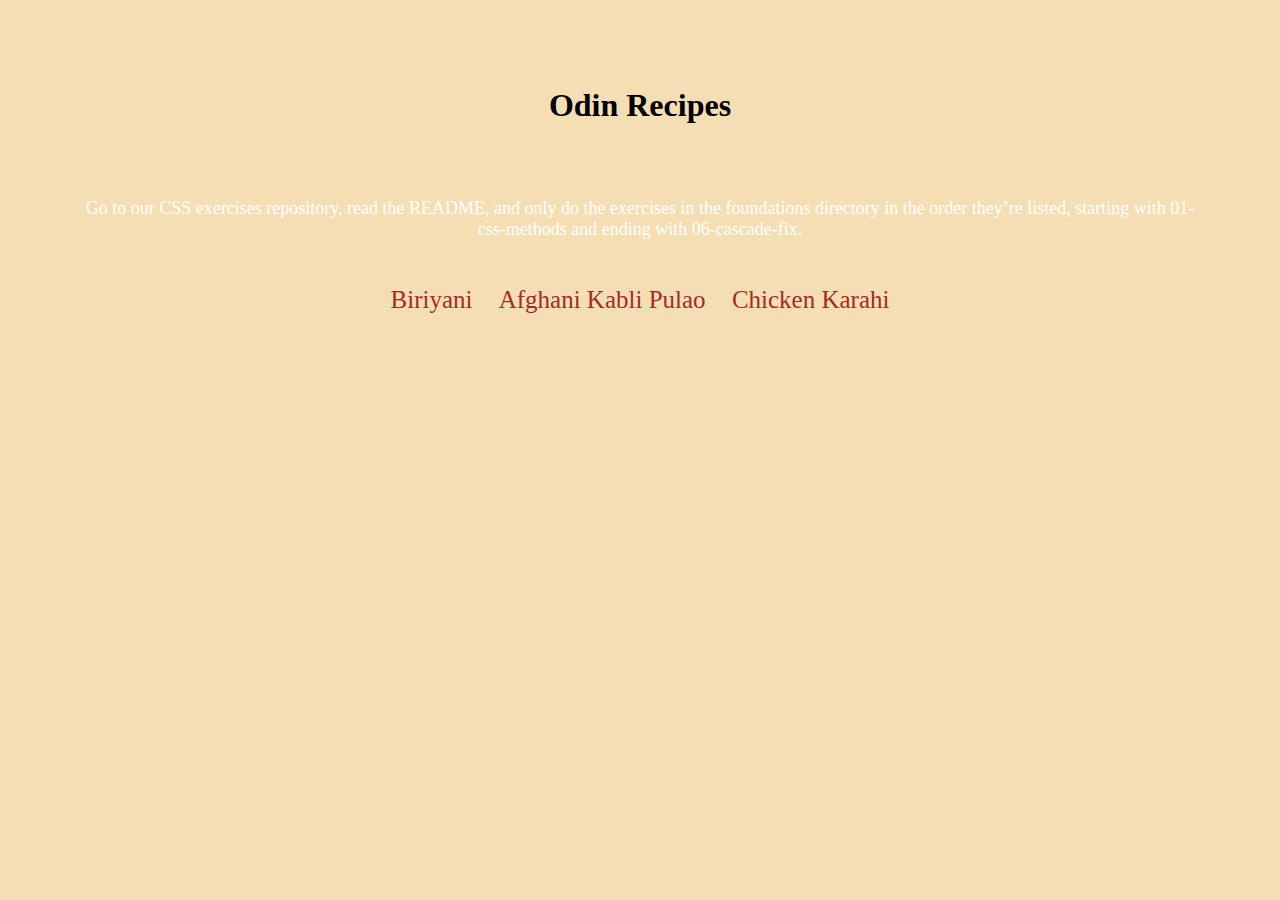
<file: index.html>
<!DOCTYPE html>
<html lang="en">
<head>
    <meta charset="UTF-8">
    <meta http-equiv="X-UA-Compatible" content="IE=edge">
    <meta name="viewport" content="width=device-width, initial-scale=1.0">
    <link rel="stylesheet" href="./styles.css">
    <style>
        p {
            color: white;
            font-size: 18px;
        }
    </style>
    <title>Odin-Recipes</title>
</head>
<body id="body" bgcolor="gray">
    <h1>
         Odin Recipes
    </h1>
    <p>
        Go to our CSS exercises repository, 
        read the README, and 
        only do the exercises in the foundations directory in the order they’re listed, 
        starting with 01-css-methods and ending with 06-cascade-fix.
    </p>
    <div>
        <a href="./recipes/biriyani.html"> Biriyani </a>
        <a href="./recipes/afghani qabli pualo.html">Afghani Kabli Pulao</a>
        <a href="./recipes/chicken karahi.html">Chicken Karahi</a>
    </div>
</body>
</html>
</file>
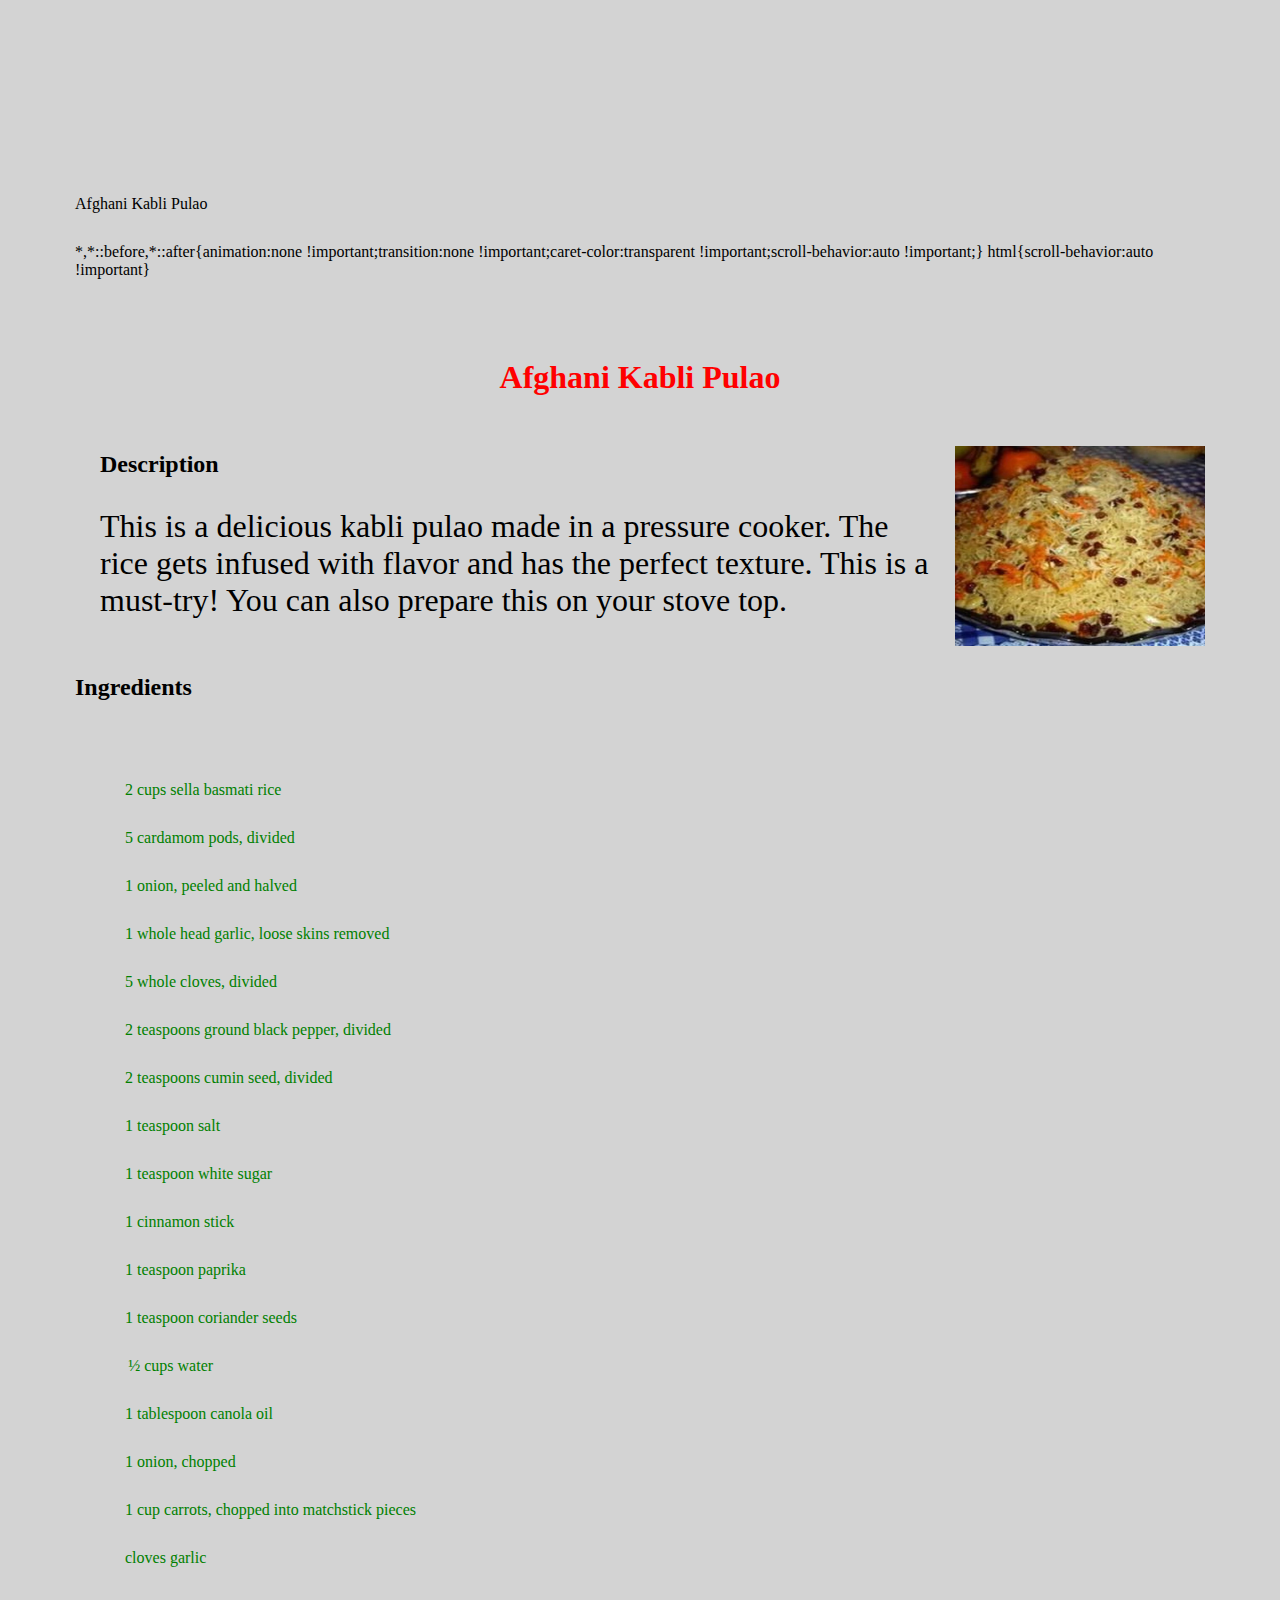
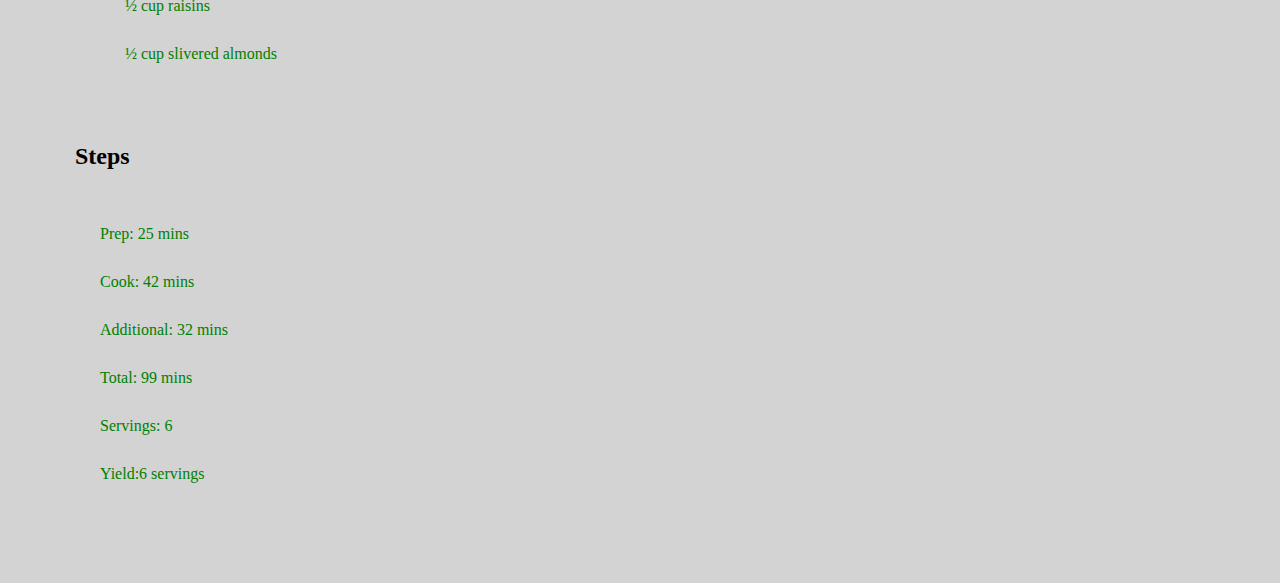
<file: recipes/afghani qabli pualo.html>
<!DOCTYPE html>
<html lang="en">
<head>
    <meta charset="UTF-8">
    <meta http-equiv="X-UA-Compatible" content="IE=edge">
    <meta name="viewport" content="width=device-width, initial-scale=1.0">
    <link rel="stylesheet" href="./Styles/styles.css">
    <title>Afghani Kabli Pulao</title>
</head>
<body>
    <h1>Afghani Kabli Pulao</h1>
    <img src="../images/Pulao.jpg" alt="Afghani pulao" height="200px" width="250px"  align="right">
    <div>
        <h2>Description</h2>
        <p>
            This is a delicious kabli pulao made in a pressure cooker.
            The rice gets infused with flavor and has the perfect texture.
            This is a must-try! You can also prepare this on your stove top.
        </p>
    </div>
    <h2>Ingredients</h2>
    <div id="table" >
        <ul>

            <li> 2 cups sella basmati rice </li>
            <li> 5 cardamom pods, divided </li>
            <li> 1 onion, peeled and halved </li>
            <li> 1 whole head garlic, loose skins removed </li>
            <li> 5 whole cloves, divided </li>
            <li> 2 teaspoons ground black pepper, divided </li>
            <li> 2 teaspoons cumin seed, divided </li>
            <li> 1 teaspoon salt </li>
            <li> 1 teaspoon white sugar</li>
            <li> 1 cinnamon stick</li>
            <li> 1 teaspoon paprika</li>
            <li> 1 teaspoon coriander seeds</li>
            <li> ½ cups water</li>
            <li> 1 tablespoon canola oil</li>
            <li> 1 onion, chopped</li>
            <li> 1 cup carrots, chopped into matchstick pieces</li>
            <li> cloves garlic</li>
            <li> ½ cup raisins</li>
            <li> ½ cup slivered almonds</li>
        </ul>
    </div>
    <h2>Steps</h2>
    <ol>
        <li>Prep: 25 mins </li>
        <li>Cook: 42 mins </li>       
        <li>Additional: 32 mins </li>
        <li>Total: 99 mins</li>
        <li>Servings: 6</li>
        <li>Yield:6 servings</li>
    </ol>
</body>
</html>
</file>
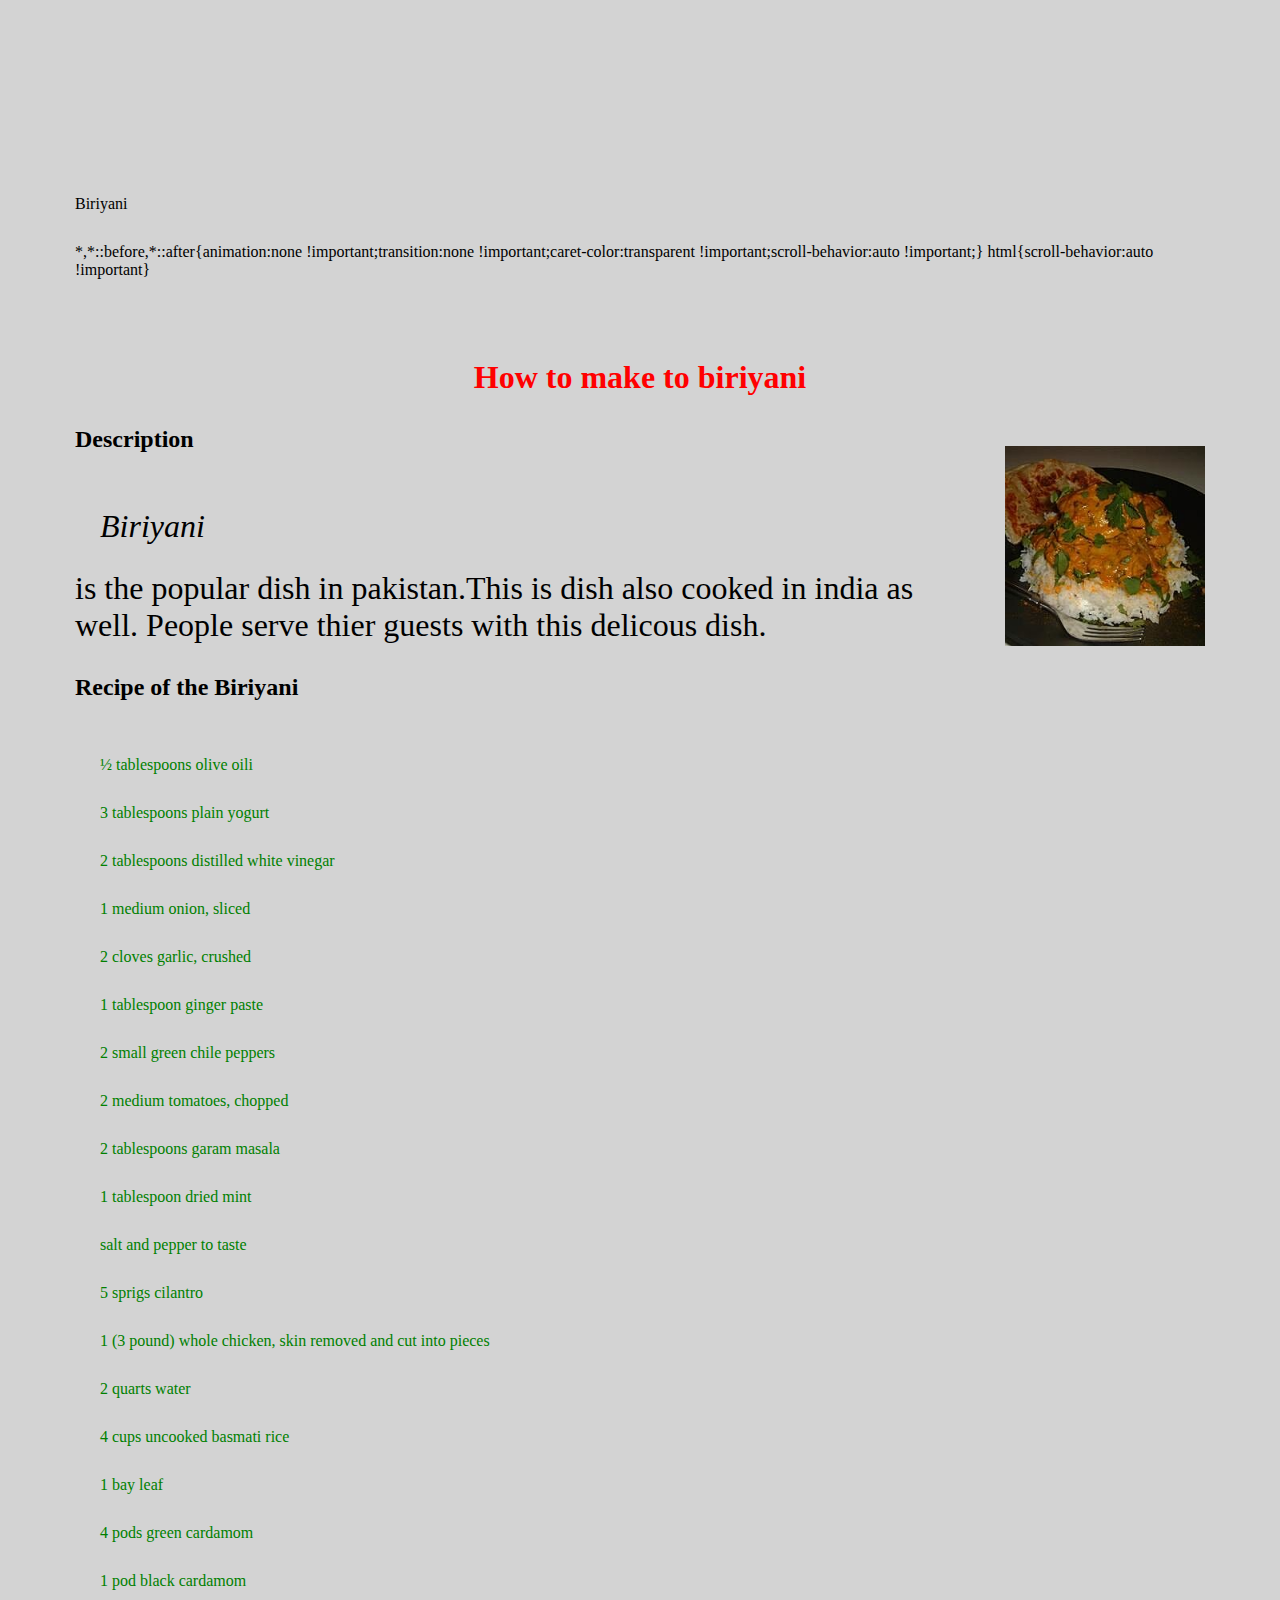
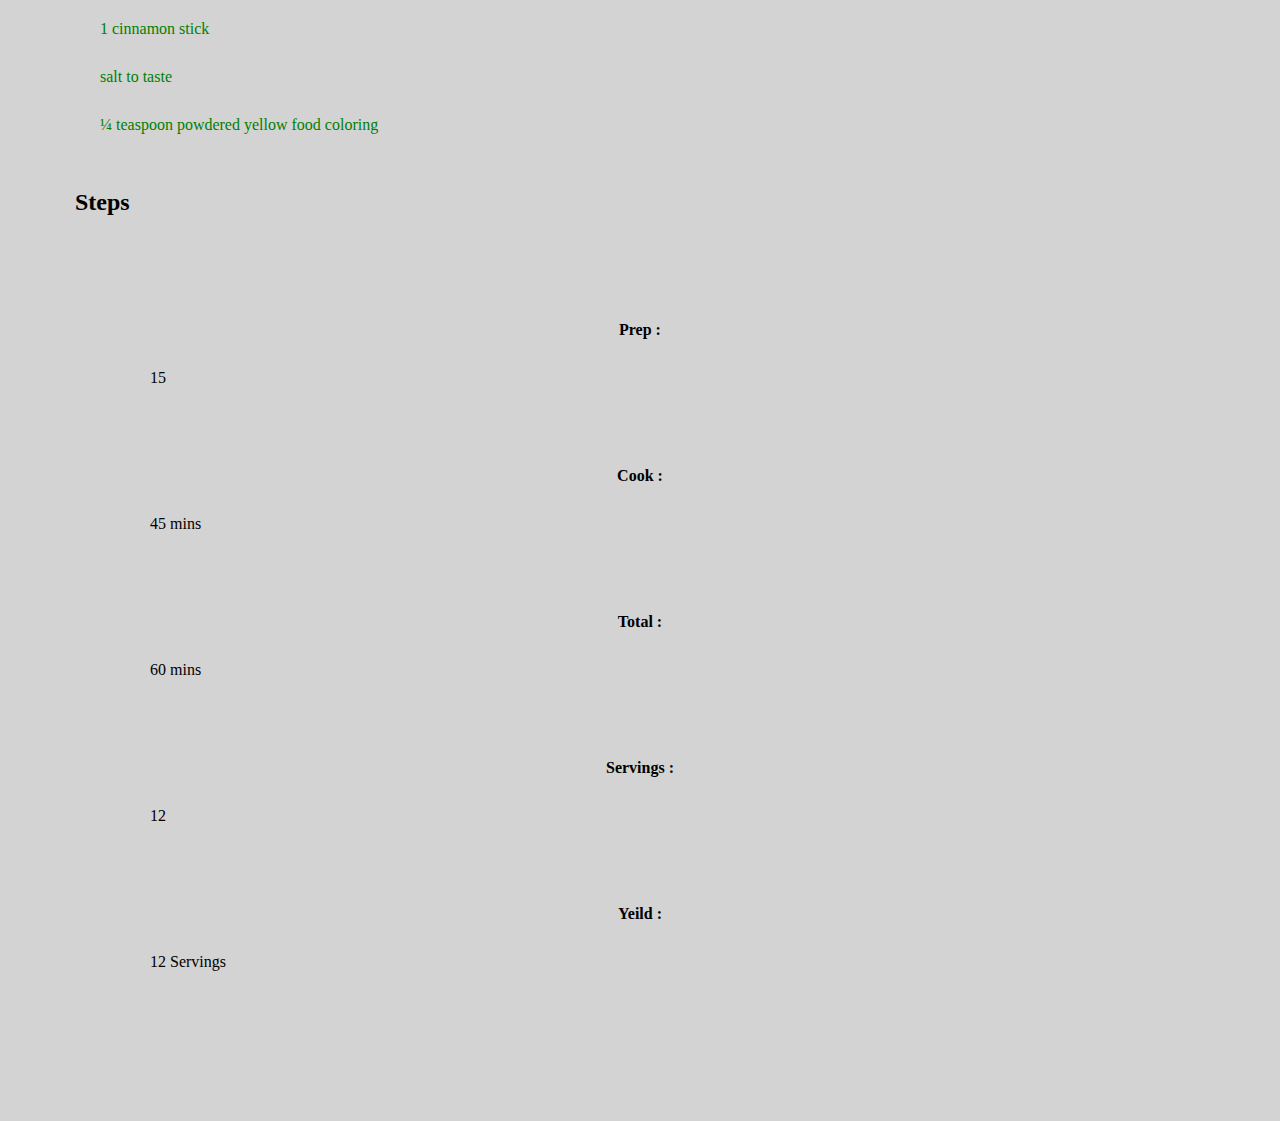
<file: recipes/biriyani.html>
<!DOCTYPE html>
<html lang="en">
<head>
    <meta charset="UTF-8">
    <meta http-equiv="X-UA-Compatible" content="IE=edge">
    <meta name="viewport" content="width=device-width, initial-scale=1.0">
    <link rel="stylesheet" href="./Styles/styles.css">
    <title>Biriyani</title>
</head>
<body>
    <h1 class="des">How to make to biriyani</h1>
    <img src="../images/biriyani.jpg" alt="Biriyani" height="auto" width="200px" align="right">
    <h2 >Description</h2>
    <p>
        <i>Biriyani</i> is the popular dish in pakistan.This is dish also cooked in india as well.
        People serve thier guests with this delicous dish.
    </p>
    <h2>Recipe of the Biriyani</h2>
    <ul>
        <li> ½ tablespoons olive oili</li>
        <li> 3 tablespoons plain yogurt </li>
        <li> 2 tablespoons distilled white vinegar</li>
        <li> 1 medium onion, sliced </li>
        <li> 2 cloves garlic, crushed </li>
        <li> 1 tablespoon ginger paste  </li>
        <li> 2 small green chile peppers </li>
        <li> 2 medium tomatoes, chopped </li>
        <li> 2 tablespoons garam masala  </li>
        <li> 1 tablespoon dried mint </li>
        <li> salt and pepper to taste </li>
        <li> 5 sprigs cilantro </li>
        <li> 1 (3 pound) whole chicken, skin removed and cut into pieces </li>
        <li> 2 quarts water </li>
        <li> 4 cups uncooked basmati rice </li>
        <li> 1 bay leaf </li>
        <li> 4 pods green cardamom </li>
        <li> 1 pod black cardamom </li>
        <li> 1 cinnamon stick </li>
        <li> salt to taste </li>
        <li> ¼ teaspoon powdered yellow food coloring </li>
    </ul>
    <h2>Steps</h2>
    <table>
        <tr>
            <th>Prep :</th>
            <td>15</td>
        </tr>
        <tr>
            <th>Cook :</th>
            <td>45 mins</td>
        </tr>
        <tr>
            <th>Total :</th>
            <td>60 mins</td>
        </tr>
        <tr>
            <th>Servings :</th>
            <td>12</td>
        </tr>
        <tr>
            <th>Yeild :</th>
            <TD>12 Servings</TD>
        </tr>
    </table>
</body>
</html>
</file>
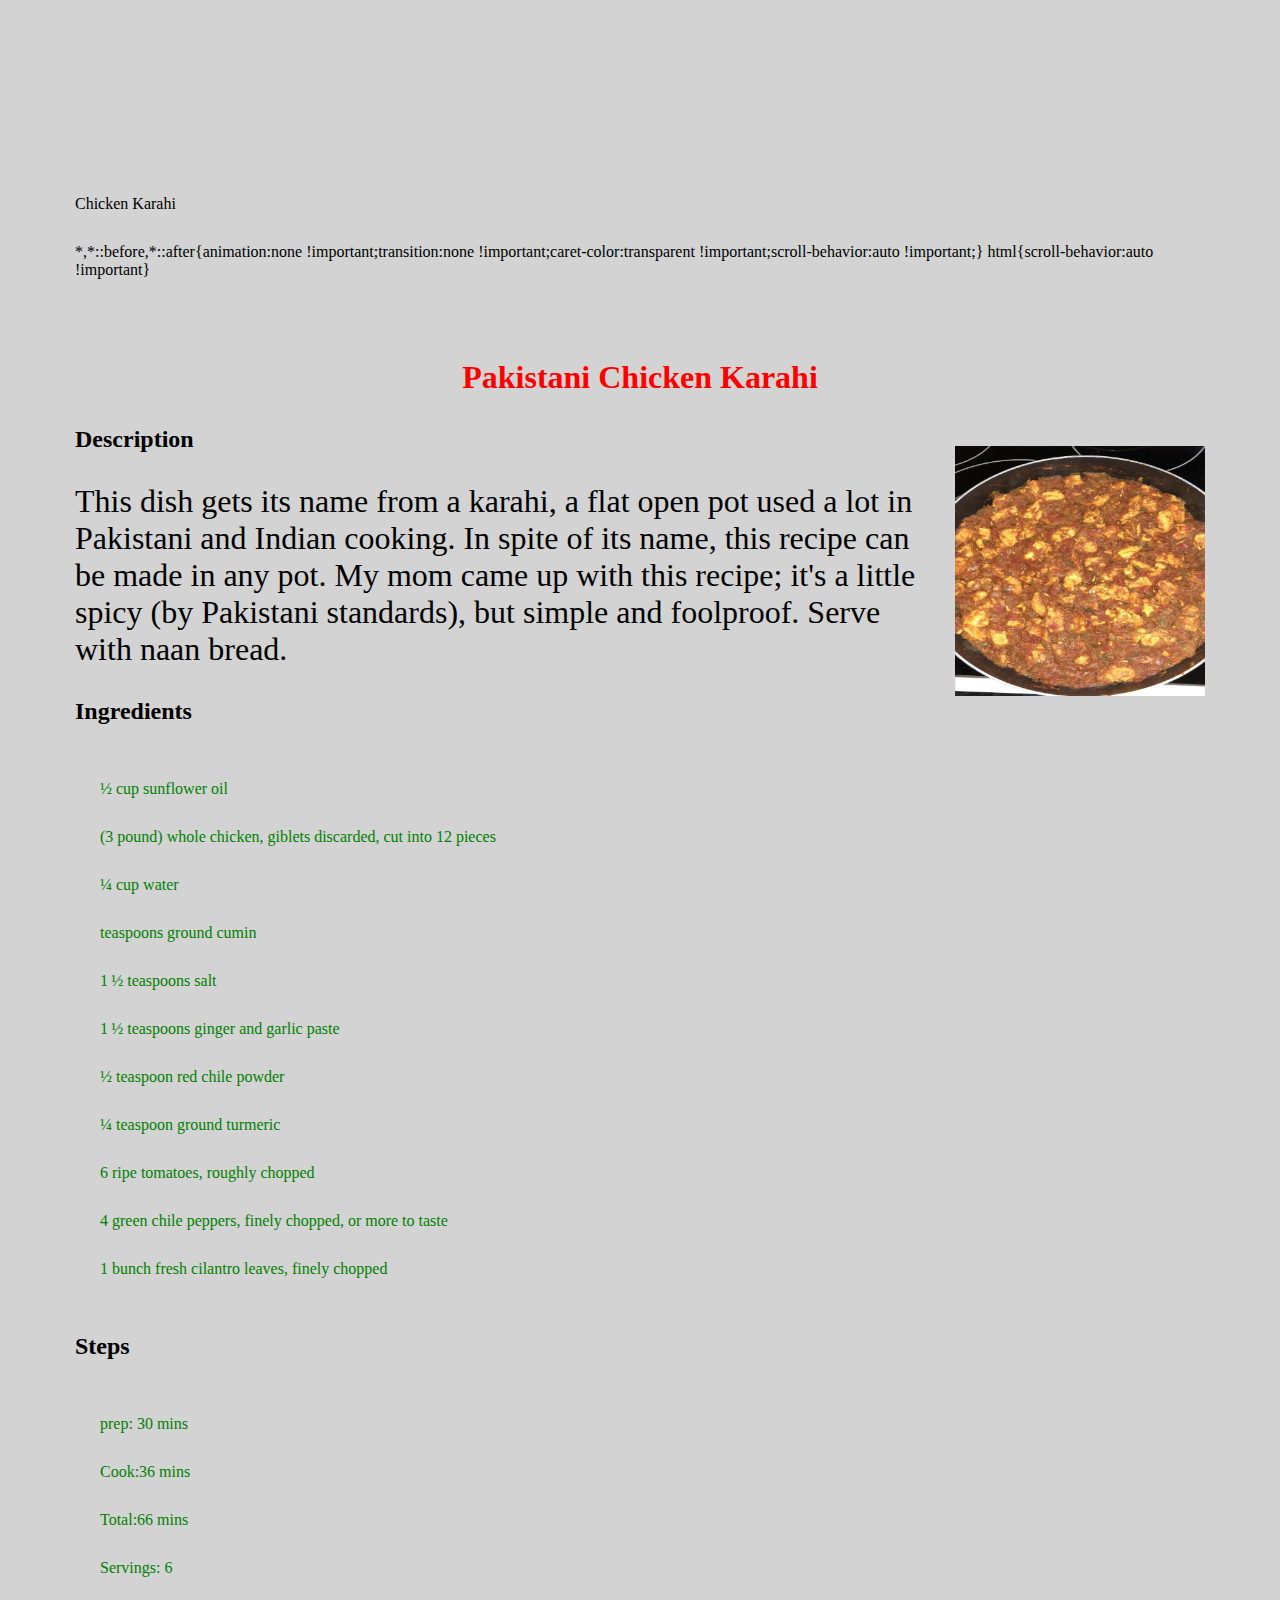
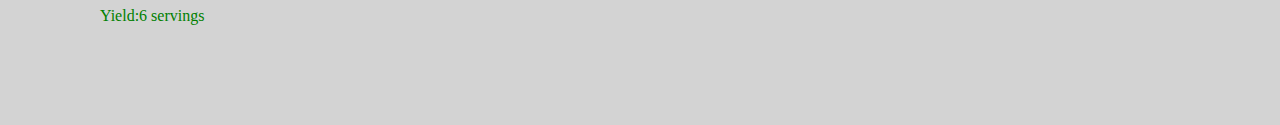
<file: recipes/chicken karahi.html>
<!DOCTYPE html>
<html lang="en">
<head>
    <meta charset="UTF-8">
    <meta http-equiv="X-UA-Compatible" content="IE=edge">
    <meta name="viewport" content="width=device-width, initial-scale=1.0">
    <link rel="stylesheet" href="./Styles/styles.css">
    <title>Chicken Karahi</title>
</head>
<body>
    <h1>Pakistani Chicken Karahi</h1>
    <img src="../images/chicken karahi.jpg" alt="Pakistani Chicken Karahi" height="250" width="250" align="right">
    <h2>Description</h2>
    <p>
        This dish gets its name from a karahi, a flat open pot used a lot in Pakistani and Indian cooking.
        In spite of its name, this recipe can be made in any pot.
        My mom came up with this recipe;
        it's a little spicy (by Pakistani standards), but simple and foolproof.
        Serve with naan bread.
    </p>
    <h2>Ingredients</h2>
    <ul>
        <li> ½ cup sunflower oil </li>
        <li> (3 pound) whole chicken, giblets discarded, cut into 12 pieces </li>
        <li> ¼ cup water </li>
        <li> teaspoons ground cumin </li>
        <li> 1 ½ teaspoons salt </li>
        <li> 1 ½ teaspoons ginger and garlic paste </li>
        <li> ½ teaspoon red chile powder </li>
        <li> ¼ teaspoon ground turmeric </li>
        <li>  6 ripe tomatoes, roughly chopped </li>
        <li> 4 green chile peppers, finely chopped, or more to taste </li>
        <li> 1 bunch fresh cilantro leaves, finely chopped </li>
    </ul>
    <H2>Steps</H2>
    <ol>
        <li> prep: 30 mins </li>
        <li> Cook:36 mins</li>
        <li> Total:66 mins </li>
        <li> Servings:  6</li>
        <li> Yield:6 servings </li>
    </ol>
</body>
</html>
</file>
<file: styles.css>
* {
    border: 125px none red;
    margin-left: 5px;
    margin-right: 5px;
    padding: 5px;
    box-sizing: border-box ;
}
#body {
    background: wheat;
}
h1 {
    display: block;
    font-size: 2em;
    text-align: center;
    margin-block-start: 2em;
    margin-block-end: 2em;
    margin-inline-start: 0px;
    margin-inline-end: 0px;
    font-weight: bold;
}
p{
    opacity: 1;
    display: block;
    text-align: center;
    margin-block-start: 2em;
    margin-block-end: 2em;
    margin-inline-start: 50px;
    margin-inline-end: 50px;
}
div{
    padding-left: 5px;
    display: block;
    color: white;
    margin: 2px;
    text-decoration: none;
    font-size: 25px;
    text-align: center;
}
a{
    color:brown ;
    cursor: pointer;
    text-decoration: none;
}
</file>
<file: recipes/Styles/styles.css>
* {
    border: 2px none red;
    margin: 20px;
    padding: 5px;
    background-color: lightgrey;
    display: block;
    
}
h1{
    text-align: center;
    color: red;
}
h1, p {
    font-size: 200%;
}

li {
    color: green;
    list-style-type: square;
    font-size: 100%;
}
</file>
